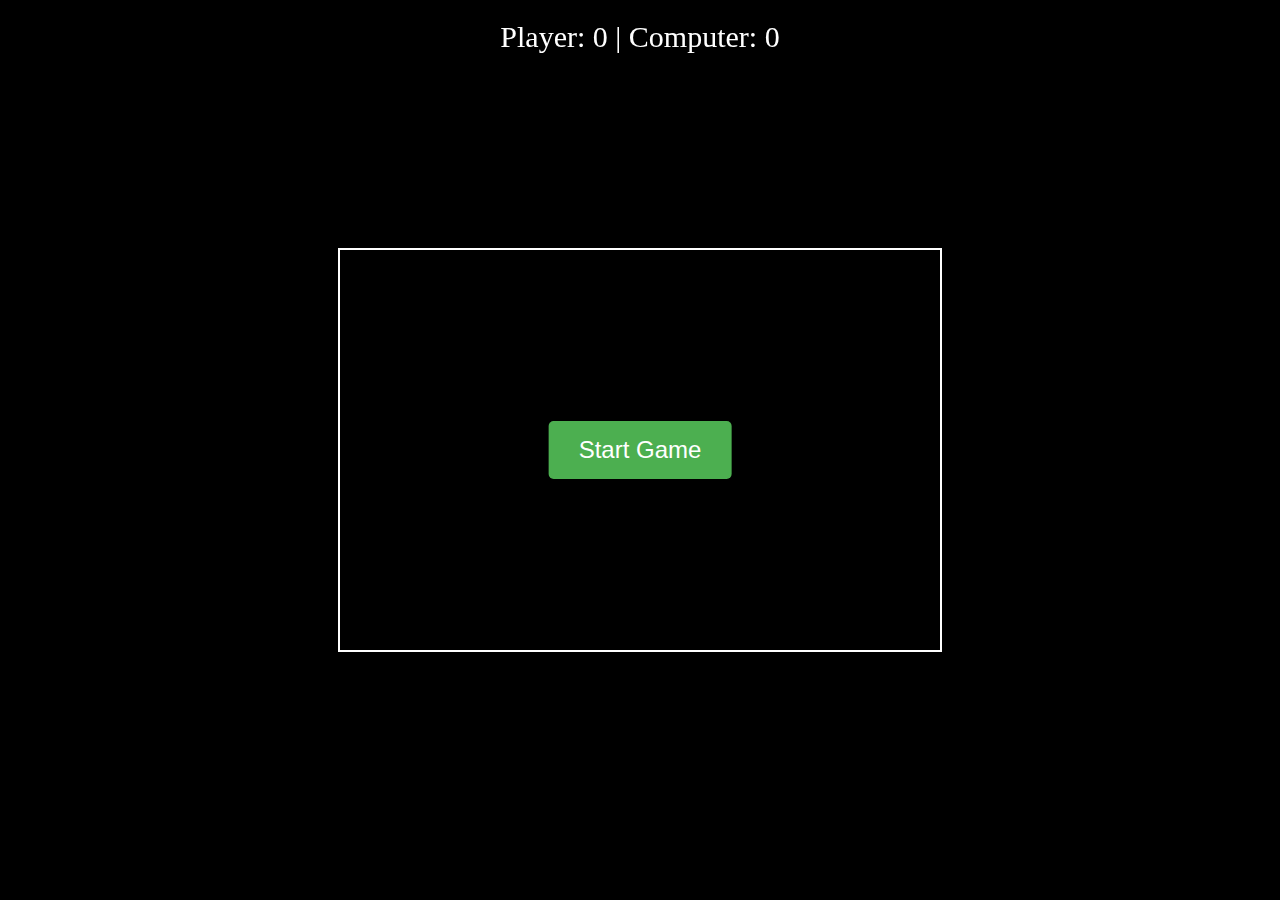
<file: aiwebapp.html>
<!DOCTYPE html>
<html lang="en">
<head>
    <meta charset="UTF-8">
    <meta name="viewport" content="width=device-width, initial-scale=1.0">
    <title>Pong Game</title>
    <style>
        body {
            margin: 0;
            padding: 0;
            display: flex;
            justify-content: center;
            align-items: center;
            height: 100vh;
            background-color: #000;
        }
        canvas {
            border: 2px solid #fff;
        }
        #score {
            position: fixed;
            top: 20px;
            font-size: 30px;
            color: white;
        }
        #game-over {
            position: fixed;
            top: 50%;
            left: 50%;
            transform: translate(-50%, -50%);
            font-size: 50px;
            color: white;
            display: none;
            background-color: rgba(0, 0, 0, 0.8);
            padding: 30px;
            border-radius: 10px;
        }
        #game-over button {
            margin-top: 20px;
            padding: 10px 20px;
            font-size: 16px;
            cursor: pointer;
            background-color: #4CAF50;
            color: white;
            border: none;
            border-radius: 5px;
        }
        #start-button {
            position: absolute;
            top: 50%;
            left: 50%;
            transform: translate(-50%, -50%);
            padding: 15px 30px;
            font-size: 24px;
            color: white;
            background-color: #4CAF50;
            border: none;
            border-radius: 5px;
            cursor: pointer;
        }
        #ball-fire {
            background: linear-gradient(45deg, orange, yellow, red);
            box-shadow: 0 0 10px 5px red;
        }
        .paddle {
            border-radius: 10px;
        }
        .player-paddle {
            background-color: blue;
        }
        .computer-paddle {
            background-color: red;
        }
    </style>
</head>
<body>

    <canvas id="pongCanvas" width="600" height="400"></canvas>
    <div id="score">Player: 0 | Computer: 0</div>

    <!-- Start Game Button -->
    <button id="start-button" onclick="startGame()">Start Game</button>

    <!-- Game Over Modal -->
    <div id="game-over">
        <div id="winner-message"></div>
        <button onclick="resetGame()">Play Again</button>
    </div>

    <script>
        const canvas = document.getElementById('pongCanvas');
        const ctx = canvas.getContext('2d');

        // Game variables
        const paddleWidth = 10;
        const paddleHeight = 70;  // Reduced paddle height to make the game more challenging
        const ballSize = 10;

        let ballX = canvas.width / 2;
        let ballY = canvas.height / 2;
        let ballSpeedX = 6;  // Increased ball speed on X axis
        let ballSpeedY = 4;  // Increased ball speed on Y axis

        let playerY = canvas.height / 2 - paddleHeight / 2;
        let computerY = canvas.height / 2 - paddleHeight / 2;
        let playerSpeed = 0;
        let computerSpeed = 4;

        let playerScore = 0;
        let computerScore = 0;

        let gameStarted = false;  // Track if the game has started

        // Draw everything on the canvas
        function draw() {
            // Clear the canvas
            ctx.clearRect(0, 0, canvas.width, canvas.height);

            // Draw the paddles
            ctx.fillStyle = 'blue';
            ctx.fillRect(0, playerY, paddleWidth, paddleHeight); // Player paddle

            ctx.fillStyle = 'red';
            ctx.fillRect(canvas.width - paddleWidth, computerY, paddleWidth, paddleHeight); // Computer paddle

            // Draw the ball (with fiery effect)
            ctx.fillStyle = 'orange'; 
            ctx.beginPath();
            ctx.arc(ballX + ballSize / 2, ballY + ballSize / 2, ballSize / 2, 0, Math.PI * 2);
            ctx.fill();
            ctx.shadowColor = 'red';
            ctx.shadowBlur = 15;

            // Draw the net (center line)
            ctx.setLineDash([5, 3]);
            ctx.beginPath();
            ctx.moveTo(canvas.width / 2, 0);
            ctx.lineTo(canvas.width / 2, canvas.height);
            ctx.strokeStyle = '#fff';
            ctx.stroke();

            // Update the score
            document.getElementById('score').innerText = `Player: ${playerScore} | Computer: ${computerScore}`;

            // Show Game Over if any player reaches 11 points
            if (playerScore === 11 || computerScore === 11) {
                displayGameOver();
            }
        }

        // Update the game logic
        function update() {
            if (!gameStarted) return;  // If the game hasn't started, skip updating

            // Ball movement
            ballX += ballSpeedX;
            ballY += ballSpeedY;

            // Ball bouncing on top and bottom walls
            if (ballY <= 0 || ballY >= canvas.height - ballSize) {
                ballSpeedY = -ballSpeedY;
            }

            // Ball collision with paddles
            if (ballX <= paddleWidth && ballY >= playerY && ballY <= playerY + paddleHeight) {
                ballSpeedX = -ballSpeedX;
                let angle = (ballY - (playerY + paddleHeight / 2)) / (paddleHeight / 2);
                ballSpeedY = angle * 4; // Adjust the ball's speed based on where it hits the paddle
            }

            if (ballX >= canvas.width - paddleWidth - ballSize && ballY >= computerY && ballY <= computerY + paddleHeight) {
                ballSpeedX = -ballSpeedX;
                let angle = (ballY - (computerY + paddleHeight / 2)) / (paddleHeight / 2);
                ballSpeedY = angle * 4; // Adjust the ball's speed based on where it hits the paddle
            }

            // Ball out of bounds (left or right side)
            if (ballX < 0) {
                computerScore++;
                checkGameOver();
                resetBall();
            }
            if (ballX > canvas.width) {
                playerScore++;
                checkGameOver();
                resetBall();
            }

            // Computer paddle AI (simple following movement)
            if (ballY > computerY + paddleHeight / 2) {
                computerY += computerSpeed;
            } else if (ballY < computerY + paddleHeight / 2) {
                computerY -= computerSpeed;
            }

            // Prevent computer paddle from going out of bounds
            if (computerY < 0) computerY = 0;
            if (computerY > canvas.height - paddleHeight) computerY = canvas.height - paddleHeight;

            // Player paddle movement
            playerY += playerSpeed;

            // Prevent player paddle from going out of bounds
            if (playerY < 0) playerY = 0;
            if (playerY > canvas.height - paddleHeight) playerY = canvas.height - paddleHeight;
        }

        // Check if any player reached score 11 and display the winner
        function checkGameOver() {
            if (playerScore === 11 || computerScore === 11) {
                displayGameOver();
            }
        }

        // Display the Game Over message
        function displayGameOver() {
            let winnerMessage = (playerScore === 11) ? 'You Win!' : 'Computer Wins!';
            document.getElementById('winner-message').innerText = winnerMessage;
            document.getElementById('game-over').style.display = 'block';
        }

        // Reset the game
        function resetGame() {
            playerScore = 0;
            computerScore = 0;
            resetBall();
            document.getElementById('game-over').style.display = 'none'; // Hide the game over message
            gameStarted = false;
            document.getElementById('start-button').style.display = 'block'; // Show the Start button again
        }

        // Reset the ball to the center
        function resetBall() {
            ballX = canvas.width / 2;
            ballY = canvas.height / 2;
            ballSpeedX = 6 * (Math.random() > 0.5 ? 1 : -1);
            ballSpeedY = 4 * (Math.random() > 0.5 ? 1 : -1);
        }

        // Handle player controls
        document.addEventListener('keydown', (event) => {
            if (event.key === 'ArrowUp') {
                playerSpeed = -6;
            } else if (event.key === 'ArrowDown') {
                playerSpeed = 6;
            }
        });

        document.addEventListener('keyup', (event) => {
            if (event.key === 'ArrowUp' || event.key === 'ArrowDown') {
                playerSpeed = 0;
            }
        });

        // Start the game
        function startGame() {
            gameStarted = true;
            document.getElementById('start-button').style.display = 'none'; // Hide the start button
            setInterval(gameLoop, 1000 / 60); // 60 frames per second
        }

        // Game loop
        function gameLoop() {
            update();
            draw();
        }
    </script>

</body>
</html>
</file>
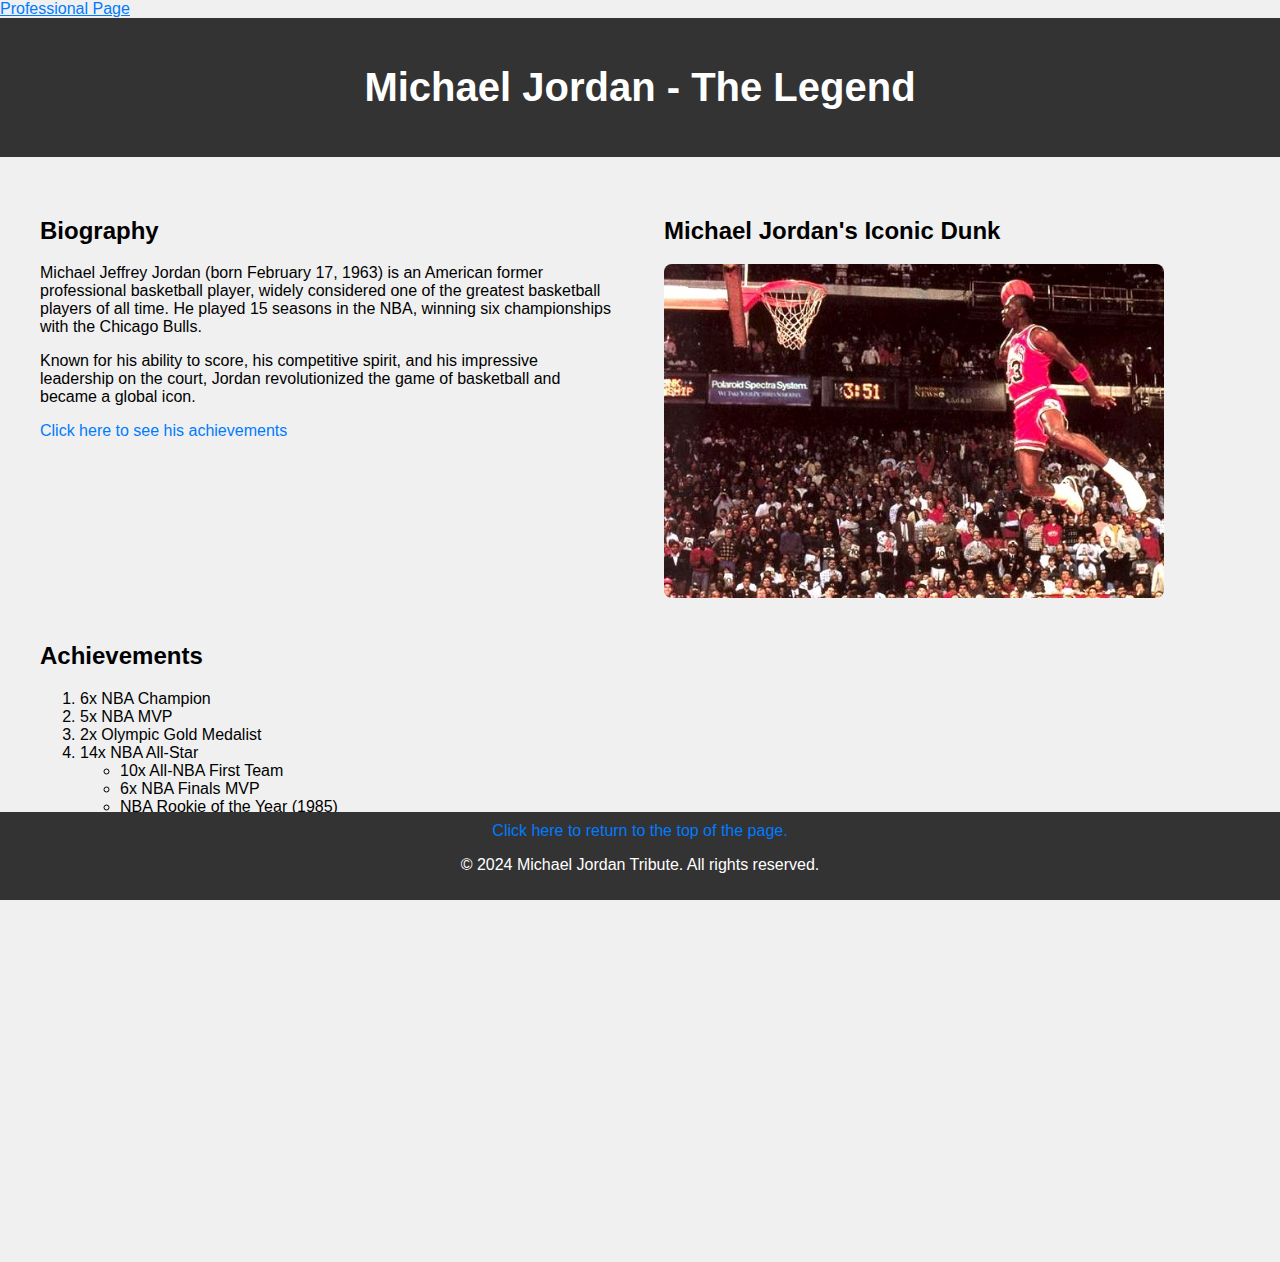
<file: scratch.html>
<!DOCTYPE html>
<html lang="en">
<head>
    <meta charset="UTF-8">
    <meta name="viewport" content="width=device-width, initial-scale=1.0">
    <title>Document</title>
    <link rel="stylesheet" href="css/customcss.css">
</head>
<body>
    <a href = "index.html">Professional Page</a> 
    <!-- Header Section -->
    <header>
        <h1>Michael Jordan - The Legend</h1>
    </header>

    <section>
        <div class="content">
            <!-- Biography and Personal Info -->
            <div class="column">
                <h2>Biography</h2>
                <p>Michael Jeffrey Jordan (born February 17, 1963) is an American former professional basketball player, widely considered one of the greatest basketball players of all time. He played 15 seasons in the NBA, winning six championships with the Chicago Bulls.</p>
                <p>Known for his ability to score, his competitive spirit, and his impressive leadership on the court, Jordan revolutionized the game of basketball and became a global icon.</p>
                <a href="#achievements">Click here to see his achievements</a>
            </div>

            <!-- Dunking Image -->
            <div class="column">
                <h2>Michael Jordan's Iconic Dunk</h2>
                <img src="assets/img/jordandunk.jpg" alt="Michael Jordan Dunk" class="image">
            </div>
        </div>

        <!-- Career Achievements -->
        <div id="achievements">
            <h2>Achievements</h2>
            <ol>
                <li>6x NBA Champion</li>
                <li>5x NBA MVP</li>
                <li>2x Olympic Gold Medalist</li>
                <li>14x NBA All-Star</li>
                <ul>
                    <li>10x All-NBA First Team</li>
                    <li>6x NBA Finals MVP</li>
                    <li>NBA Rookie of the Year (1985)</li>
                </ul>
            </ol>
        </div>

        <!-- Career Highlights Video -->
        <div class="video-container">
            <h2>Watch Michael Jordan in Action</h2>
            <iframe width="560" height="315" src="https://www.youtube.com/embed/jbW4f60dCNA?si=iB0-7dKUsu7xlBv4" title="YouTube video player" frameborder="0" allow="accelerometer; autoplay; clipboard-write; encrypted-media; gyroscope; picture-in-picture; web-share" referrerpolicy="strict-origin-when-cross-origin" allowfullscreen></iframe>
        </div>
    </section>
    <div class='tableauPlaceholder' id='viz1733333883976' style='position: relative'><noscript><a href='#'><img alt='PlayerViz ' src='https:&#47;&#47;public.tableau.com&#47;static&#47;images&#47;Jo&#47;JordanCareerScoring&#47;PlayerViz&#47;1_rss.png' style='border: none' /></a></noscript><object class='tableauViz'  style='display:none;'><param name='host_url' value='https%3A%2F%2Fpublic.tableau.com%2F' /> <param name='embed_code_version' value='3' /> <param name='site_root' value='' /><param name='name' value='JordanCareerScoring&#47;PlayerViz' /><param name='tabs' value='no' /><param name='toolbar' value='yes' /><param name='static_image' value='https:&#47;&#47;public.tableau.com&#47;static&#47;images&#47;Jo&#47;JordanCareerScoring&#47;PlayerViz&#47;1.png' /> <param name='animate_transition' value='yes' /><param name='display_static_image' value='yes' /><param name='display_spinner' value='yes' /><param name='display_overlay' value='yes' /><param name='display_count' value='yes' /><param name='language' value='en-US' /></object></div>                <script type='text/javascript'>                    var divElement = document.getElementById('viz1733333883976');                    var vizElement = divElement.getElementsByTagName('object')[0];                    vizElement.style.width='1600px';vizElement.style.height='1417px';                    var scriptElement = document.createElement('script');                    scriptElement.src = 'https://public.tableau.com/javascripts/api/viz_v1.js';                    vizElement.parentNode.insertBefore(scriptElement, vizElement);                </script>


    <!-- Footer Section -->
    <footer>
        <a href="#top">Click here to return to the top of the page.</a>
        <p>&copy; 2024 Michael Jordan Tribute. All rights reserved.</p>
    </footer> 

</body> 
</html>
</file>
<file: css/customcss.css>
body {
    font-family: Arial, sans-serif;
    background-color: #f0f0f0; /* Light gray background */
    margin: 0;
    padding: 0;
}

header {
    background-color: #333;
    color: white;
    text-align: center;
    padding: 20px;
}

h1 {
    font-size: 2.5em;
}

section {
    margin: 20px;
    padding: 20px;
}

.content {
    display: flex;
    flex-wrap: wrap;
    justify-content: space-between;
}

.column {
    width: 48%;
    margin-bottom: 20px;
}

.image {
    width: 100%;
    max-width: 500px;
    border-radius: 8px;
}

a {
    color: #007BFF;
    text-decoration: none;
}

a:hover {
    text-decoration: underline;
}

.video-container {
    text-align: center;
    margin: 20px 0;
}

footer {
    background-color: #333;
    color: white;
    text-align: center;
    padding: 10px 0;
    position: fixed;
    width: 100%;
    bottom: 0;
}
</file>
